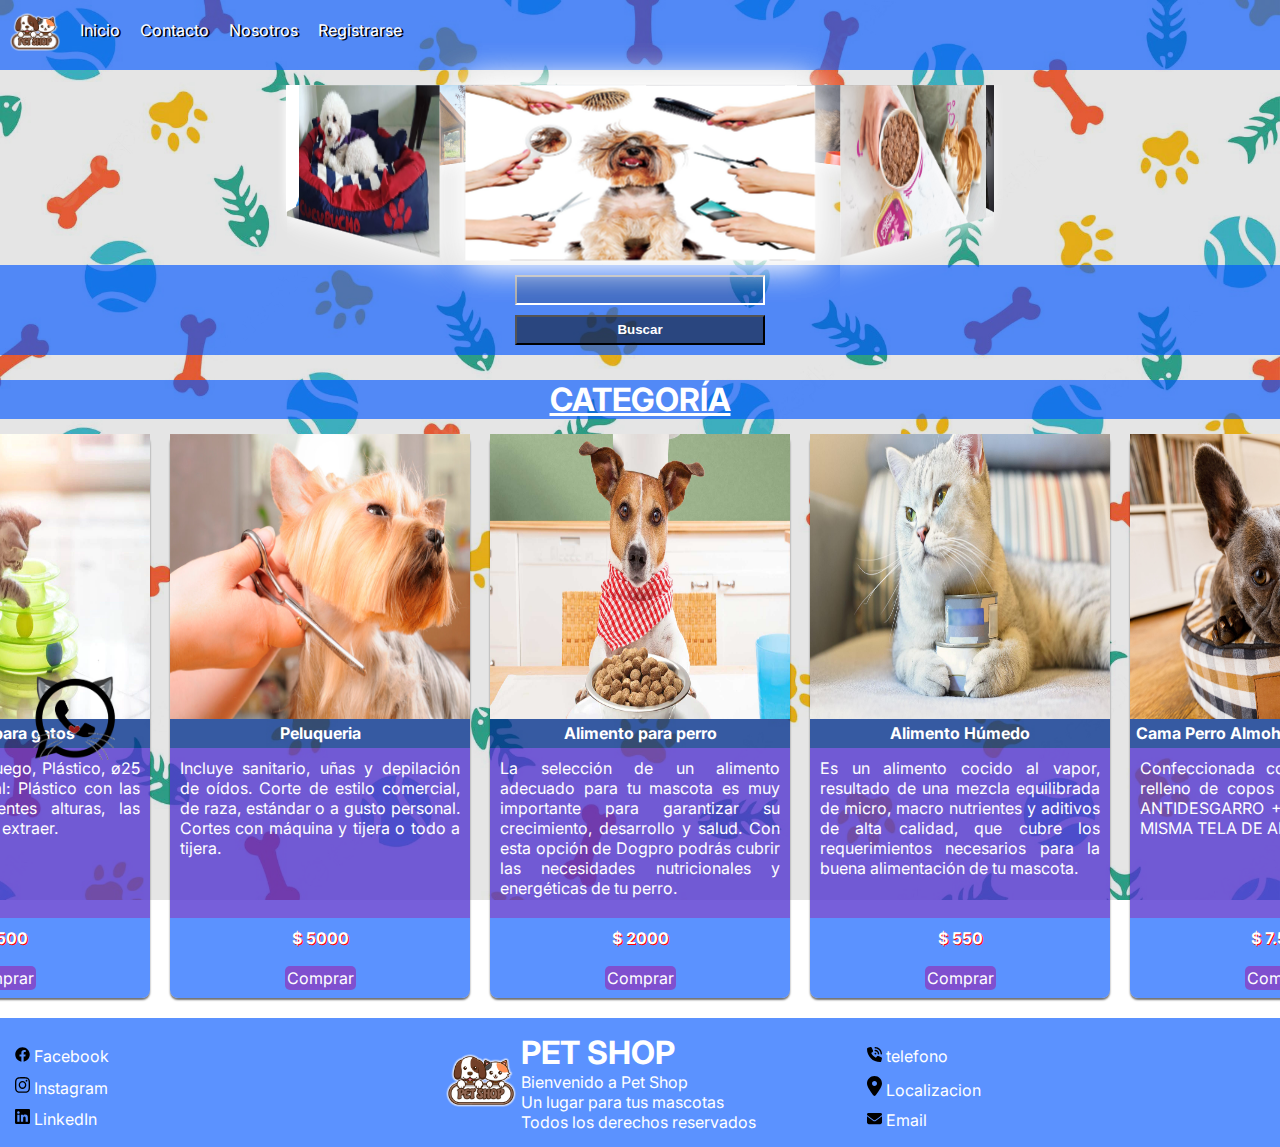
<file: index.html>
<!DOCTYPE html>
<html lang="en">

<head>
    <meta charset="UTF-8">
    <meta http-equiv="X-UA-Compatible" content="IE=edge">
    <meta name="viewport" content="width=device-width, initial-scale=1.0">
    <title>Home - Ecommerce</title>
    <link rel="stylesheet" href="/css/main.css">
</head>

<body>

    <header>
        <nav class="navbar">
            <ul class="navbar__nav-links-container">
                <a href="/index.html" class="navbar__nav-link">
                    <img class="navbar__logo" src="/assets/images/iconos/logo pet shop.png" alt="Logo del ecommerce">
                </a>
                <li class="navbar__nav-item">
                    <a href="/index.html" class="navbar__nav-link">Inicio</a>
                </li>
                <li class="navbar__nav-item">
                    <a href="/pages/contact/contact.html" class="navbar__nav-link">Contacto</a>
                </li>
                <li class="navbar__nav-item">
                    <a href="/pages/about-us/about-us.html" class="navbar__nav-link">Nosotros</a>
                </li>
                <li class="navbar__nav-item">
                    <a href="/pages/register/register.html" class="navbar__nav-link">Registrarse</a>
                </li>
            </ul>
        </nav>
        <div class="user-navbar">
            <div class="user-navbar__cart-icon-container">
                <!-- TODO: add font icon and icon item -->
            </div>
            <!-- TODO: avatar de la persona logueada o nombre -->
        </div>
    </header>  
    
    <div class="content-all">
        <div class="content-carrousel">
            <figure><img src="/assets/images/imagenes carrusel/1.jpg"></figure>
            <figure><img src="/assets/images/imagenes carrusel/2.jpg"></figure>
            <figure><img src="/assets/images/imagenes carrusel/3.jpg"></figure>
            <figure><img src="/assets/images/imagenes carrusel/4.jpg"></figure>
            <figure><img src="/assets/images/imagenes carrusel/5.jpg"></figure>
            <figure><img src="/assets/images/imagenes carrusel/6.jpg"></figure>
            <figure><img src="/assets/images/imagenes carrusel/7.jpg"></figure>
            <figure><img src="/assets/images/imagenes carrusel/8.jpg"></figure>
            <figure><img src="/assets/images/imagenes carrusel/9.jpg"></figure>
            <figure><img src="/assets/images/imagenes carrusel/10.jpg"></figure>
        </div>
    </div>



    <main>    
        <section class="section-cards">
            <header class="section-cards__header">
                <div class="section-cards__title-container">
                    <h1 class="section-cards__title">

                    </h1>
                    <p class="section-cards__subtitle">

                    </p>
                </div>
                <div class="section-cards__products-search-container">
                    <div class="product-search">
                        <!-- <label for="" class="product-search__label">Buscar</label> -->
                        <input type="text" class="product-search__input">
                        <button class="product-search__btn">Buscar</button>
                    </div>
                    <div class="section-cards__products-count">
                        <!-- Se encontraron .... Productos -->
                    </div>
                </div>
            </header>


            <h1 class="cards-container__category">
                CATEGORÍA
            </h1>
            <div class="cards-container">
                <article class="card">
                    <div class="card__header">
                        <img src="/assets/images/cards/423OQRR5TYDXJCOXE42CZL2BNM.webp" alt="Product Image"
                            class="card__img">
                    </div>
                    <div class="card__body">
                        <div class="card__title">
                            Juguete para gatos
                        </div>
                        <p class="card__description">
                            Torre Círculo de juego, Plástico, ø25 cm/13 cm.
                            Material: Plástico con las pelotas en diferentes alturas, las mismas se pueden extraer.
                        </p>
                        <div class="card__price">
                            $ 2500
                        </div>
                    </div>
                    <div class="card__footer">
                        <div class="card__date">
                            <!-- 13/12/2022 -->
                        </div>
                        <div class="card__btn-container">
                            <a class="card__btn" href="#">
                                Comprar
                            </a>
                        </div>
                    </div>
                </article>

                <article class="card">
                    <div class="card__header">
                        <img src="/assets/images/cards/peluqueria-canina.jpg" alt="Product Image" class="card__img">
                    </div>
                    <div class="card__body">
                        <div class="card__title">
                            Peluqueria
                        </div>
                        <p class="card__description">
                            Incluye sanitario, uñas y depilación de oídos. Corte de estilo comercial, de raza, estándar
                            o a gusto personal. Cortes con máquina y tijera o todo a tijera.
                        </p>
                        <div class="card__price">
                            $ 5000
                        </div>
                    </div>
                    <div class="card__footer">
                        <div class="card__date">
                            <!-- 13/12/2022 -->
                        </div>
                        <div class="card__btn-container">
                            <a class="card__btn" href="#">
                                Comprar
                            </a>
                        </div>
                    </div>
                </article>

                <article class="card">
                    <div class="card__header">
                        <img src="/assets/images/cards/perro_comida_1600x900.jpg" alt="Product Image" class="card__img">
                    </div>
                    <div class="card__body">
                        <div class="card__title">
                            Alimento para perro
                        </div>
                        <p class="card__description">
                            La selección de un alimento adecuado para tu mascota es muy importante para garantizar su
                            crecimiento, desarrollo y salud. Con esta opción de Dogpro podrás cubrir las necesidades
                            nutricionales y energéticas de tu perro.
                        </p>
                        <div class="card__price">
                            $ 2000
                        </div>
                    </div>
                    <div class="card__footer">
                        <div class="card__date">
                            <!-- 13/12/2022 -->
                        </div>
                        <div class="card__btn-container">
                            <a class="card__btn" href="#">
                                Comprar
                            </a>
                        </div>
                    </div>
                </article>

                <article class="card">
                    <div class="card__header">
                        <img src="/assets/images/cards/que-le-das-de-comer-al-gato 1.jpg" alt="Product Image"
                            class="card__img">
                    </div>
                    <div class="card__body">
                        <div class="card__title">
                            Alimento Húmedo
                        </div>
                        <p class="card__description">
                            Es un alimento cocido al vapor, resultado de una mezcla equilibrada de micro, macro
                            nutrientes y aditivos de alta
                            calidad, que cubre los requerimientos necesarios para la buena alimentación de tu mascota.
                        </p>
                        <div class="card__price">
                            $ 550
                        </div>
                    </div>
                    <div class="card__footer">
                        <div class="card__date">
                            <!-- 13/12/2022 -->
                        </div>
                        <div class="card__btn-container">
                            <a class="card__btn" href="#">
                                Comprar
                            </a>
                        </div>
                    </div>
                </article>

                <article class="card">
                    <div class="card__header">
                        <img src="/assets/images/cards/TiS-cama-para-perros-1.jpg" alt="Product Image"
                            class="card__img">
                    </div>
                    <div class="card__body">
                        <div class="card__title">
                            Cama Perro Almohadon Antidesgarro
                        </div>
                        <p class="card__description">
                            Confeccionada con tela cordura y relleno de copos de goma espuma
                            ANTIDESGARRO + IMPERMEABLE + MISMA TELA DE AMBOS LADOS
                        </p>
                        <div class="card__price">
                            $ 7.500
                        </div>
                    </div>
                    <div class="card__footer">
                        <div class="card__date">
                        </div>
                        <div class="card__btn-container">
                            <a class="card__btn">
                                Comprar
                            </a>
                        </div>
                    </div>
                </article>
            </div>

        </section>

        <div class="whatsapp-container">
            <a href="" class="whatsapp-container__link">
                <img src="/assets/images/iconos/whatsapp copia.png" alt="Whatsapp contact link"
                    class="whatsapp-container__img">
            </a>
        </div>     


    </main>
            <footer class="footer">        
                <div class="footer__column1">
                    <ul class="footer__contact-container">
                        <li class="footer__contact-item">
                            <a href="#" class="footer__contact-link">
                                <img src="/assets/images/iconos/facebook.svg" alt="Facebook" class="footer__link">
                                Facebook
                            </a>
                        </li>
                        <li class="footer__contact-item">
                            <a href="#" class="footer__contact-link">
                                <img src="/assets/images/iconos/instagram.svg" alt="Instagram" class="footer__link">
                                Instagram
                            </a>
                        </li>
                        <li class="footer__contact-item">
                            <a href="#" class="footer__contact-link">
                                <img src="/assets/images/iconos/linkedin.svg" alt="LinkedIn" class="footer__link">
                                LinkedIn
                            </a>
                        </li>
                    </ul>
                </div>
        
        
                <div class="footer__column2">
                    <div class="imgPetshop">
                        <img src="/assets/images/iconos/logo pet shop.png" alt="Company Logo" class="footer__logo">
                    </div>
                    <div class="footer__copyrigth">
                        <h1 class="footer__company-name">PET SHOP</h1>
                        <p class="footer__copyrigth___spot">
                            Bienvenido a Pet Shop<br>
                            Un lugar para tus mascotas<br>
                            Todos los derechos reservados
                        </p>
                    </div>
                </div>
        
                <div class="footer__column3">
                    <ul class="footer__contact-container">
                        <li class="footer__contact-item">
                            <img src="/assets/images/iconos/telefono.svg" alt="telefono" class="footer__link">
                            <a href="#" class="footer__contact-link">telefono
                            </a>
                        </li>
                        <li class="footer__contact-item">
                            <img src="/assets/images/iconos/gps.svg" alt="Localizacion" class="footer__link">
                            <a href="#" class="footer__contact-link">Localizacion
                            </a>
                        </li>
                        <li class="footer__contact-item">
                            <img src="/assets/images/iconos/email.svg" alt="Email" class="footer__link">
                            <a href="#" class="footer__contact-link">Email
                            </a>
                        </li>
                    </ul>
                </div>       
        
            </footer>

</body>
</html>
</file>
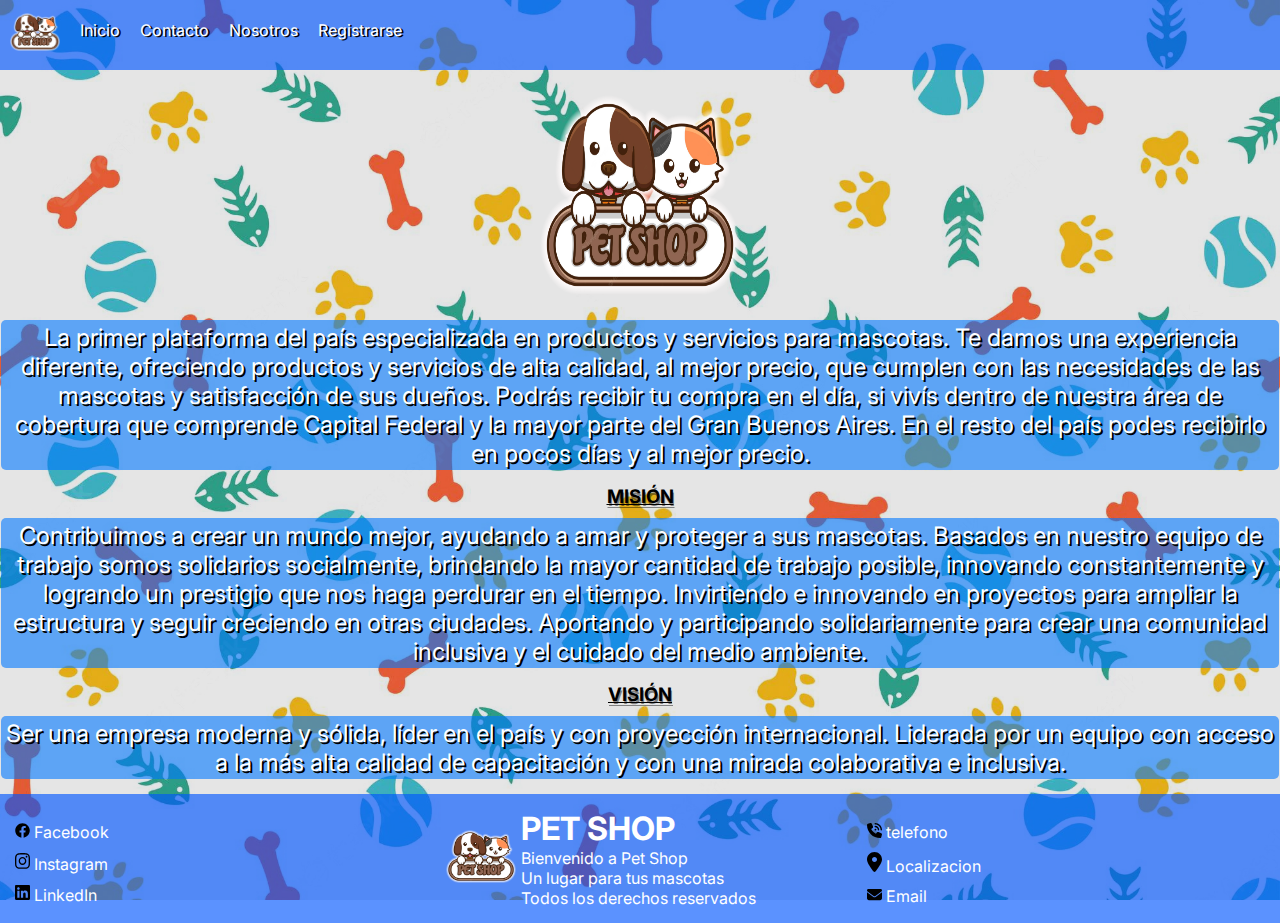
<file: pages/about-us/about-us.html>
<!DOCTYPE html>
<html lang="en">

<head>
    <meta charset="UTF-8">
    <meta http-equiv="X-UA-Compatible" content="IE=edge">
    <meta name="viewport" content="width=device-width, initial-scale=1.0">
    <title>Home - Ecommerce</title>
    <link rel="stylesheet" href="/css/main.css">
</head>

<body>
    <header>
        <nav class="navbar">
            <ul class="navbar__nav-links-container">
                <a href="/index.html" class="navbar__nav-link">
                    <img class="navbar__logo" src="/assets/images/iconos/logo pet shop.png" alt="Logo del ecommerce">
                </a>
                <li class="navbar__nav-item">
                    <a href="/index.html" class="navbar__nav-link">Inicio</a>
                </li>
                <li class="navbar__nav-item">
                    <a href="/pages/contact/contact.html" class="navbar__nav-link">Contacto</a>
                </li>
                <li class="navbar__nav-item">
                    <a href="/pages/about-us/about-us.html" class="navbar__nav-link">Nosotros</a>
                </li>
                <li class="navbar__nav-item">
                    <a href="/pages/register/register.html" class="navbar__nav-link">Registrarse</a>
                </li>
            </ul>
        </nav>
        <div class="user-navbar">
            <div class="user-navbar__cart-icon-container">
                <!-- TODO: add font icon and icon item -->
            </div>
            <!-- TODO: avatar de la persona logueada o nombre -->
        </div>
    </header>
    <main>
        <div class="imgenAboutUs">
            <img src="/assets/images/iconos/logo pet shop.png" alt="Logo Empresa" class="imgContact">
        </div>
        <div div class="texto">
        <p>
            La primer plataforma del país especializada en productos y servicios para mascotas. Te damos una
            experiencia diferente,
            ofreciendo productos y servicios de alta calidad, al mejor precio, que cumplen con las necesidades de
            las mascotas y
            satisfacción de sus dueños.

            Podrás recibir tu compra en el día, si vivís dentro de nuestra área de cobertura que comprende Capital
            Federal y la
            mayor parte del Gran Buenos Aires. En el resto del país podes recibirlo en pocos días y al mejor precio.
        </p>
        </div>


        <h3 class="subtitulo">MISIÓN</h3>
        <div class="texto">          
            <p>
                Contribuimos a crear un mundo mejor, ayudando a amar y proteger a sus mascotas. Basados en nuestro
                equipo de trabajo
                somos solidarios socialmente, brindando la mayor cantidad de trabajo posible, innovando constantemente y
                logrando un
                prestigio que nos haga perdurar en el tiempo. Invirtiendo e innovando en proyectos para ampliar la
                estructura y
                seguir creciendo en otras ciudades. Aportando y participando solidariamente para crear una comunidad
                inclusiva y el
                cuidado del medio ambiente.
            </p>
        </div>
        <h3 class="subtitulo">VISIÓN</h3>
        <div class="texto">            
            <p>Ser una empresa moderna y sólida, líder en el país y con proyección internacional. Liderada por un equipo
                con acceso
                a la más alta calidad de capacitación y con una mirada colaborativa e inclusiva.
            </p>
        </div>





    </main>
    <footer class="footer">

        <div class="footer__column1">
            <ul class="footer__contact-container">
                <li class="footer__contact-item">
                    <a href="#" class="footer__contact-link">
                        <img src="/assets/images/iconos/facebook.svg" alt="Facebook" class="footer__link">
                        Facebook
                    </a>
                </li>
                <li class="footer__contact-item">
                    <a href="#" class="footer__contact-link">
                        <img src="/assets/images/iconos/instagram.svg" alt="Instagram" class="footer__link">
                        Instagram
                    </a>
                </li>
                <li class="footer__contact-item">
                    <a href="#" class="footer__contact-link">
                        <img src="/assets/images/iconos/linkedin.svg" alt="LinkedIn" class="footer__link">
                        LinkedIn
                    </a>
                </li>
            </ul>
        </div>


        <div class="footer__column2">
            <div class="imgPetshop">
                <img src="/assets/images/iconos/logo pet shop.png" alt="Company Logo" class="footer__logo">
            </div>
            <div class="footer__copyrigth">
                <h1 class="footer__company-name">PET SHOP</h1>
                <p class="footer__copyrigth___spot">
                    Bienvenido a Pet Shop<br>
                    Un lugar para tus mascotas<br>
                    Todos los derechos reservados
                </p>
            </div>
        </div>

        <div class="footer__column3">
            <ul class="footer__contact-container">
                <li class="footer__contact-item">
                    <img src="/assets/images/iconos/telefono.svg" alt="telefono" class="footer__link">
                    <a href="#" class="footer__contact-link">telefono
                    </a>
                </li>
                <li class="footer__contact-item">
                    <img src="/assets/images/iconos/gps.svg" alt="Localizacion" class="footer__link">
                    <a href="#" class="footer__contact-link">Localizacion
                    </a>
                </li>
                <li class="footer__contact-item">
                    <img src="/assets/images/iconos/email.svg" alt="Email" class="footer__link">
                    <a href="#" class="footer__contact-link">Email
                    </a>
                </li>
            </ul>
        </div>


    </footer>




</html>
</file>
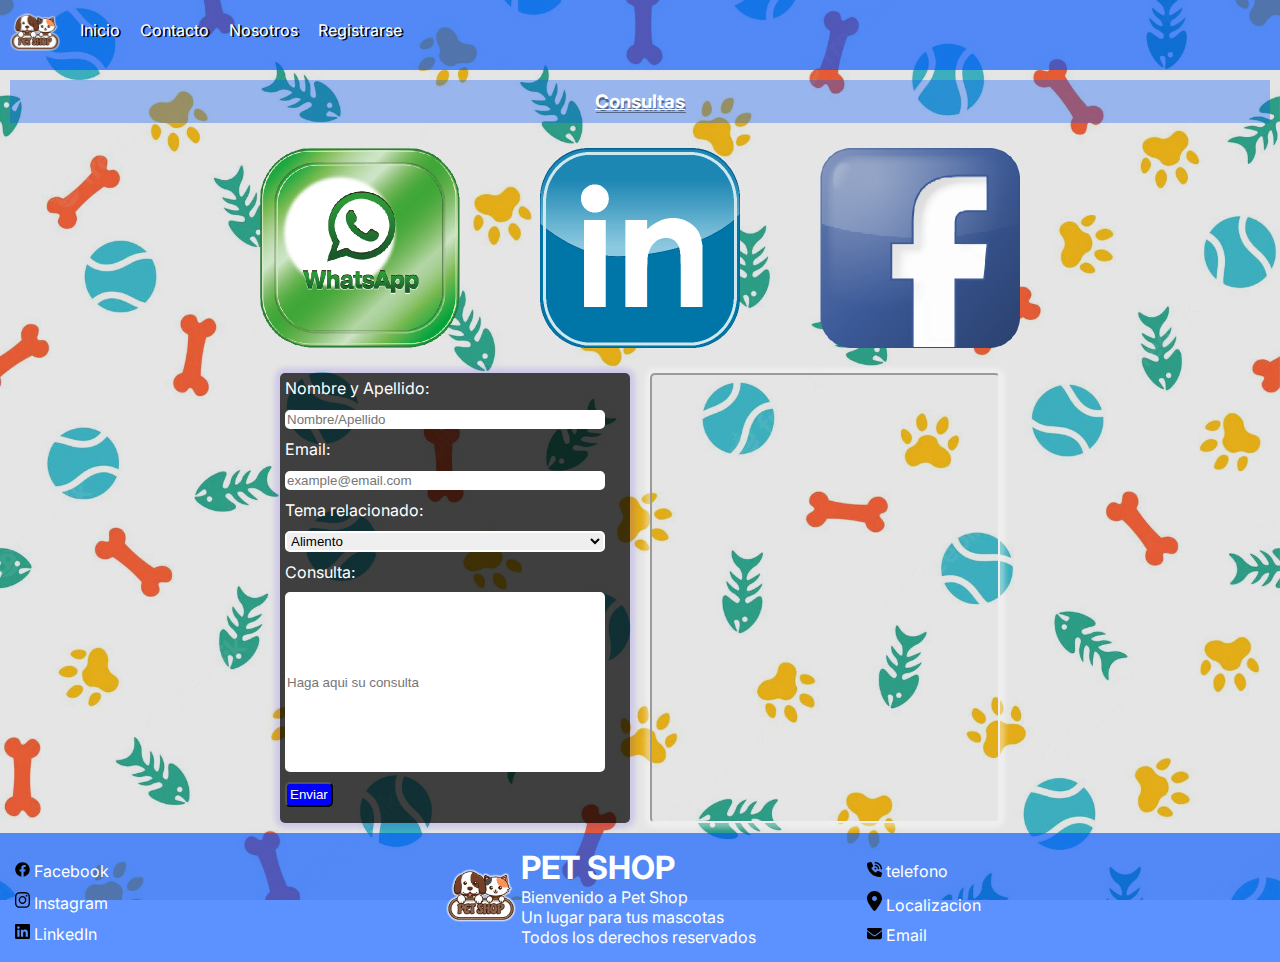
<file: pages/contact/contact.html>
<!DOCTYPE html>
<html lang="en">

<head>
    <meta charset="UTF-8">
    <meta http-equiv="X-UA-Compatible" content="IE=edge">
    <meta name="viewport" content="width=device-width, initial-scale=1.0">
    <title>Home - Ecommerce</title>
    <link rel="stylesheet" href="/css/main.css">
</head>

<body class="bodyRegistro">
    <header>
        <nav class="navbar">
            <ul class="navbar__nav-links-container">
                <a href="/index.html" class="navbar__nav-link">
                    <img class="navbar__logo" src="/assets/images/iconos/logo pet shop.png" alt="Logo del ecommerce">
                </a>
                <li class="navbar__nav-item">
                    <a href="/index.html" class="navbar__nav-link">Inicio</a>
                </li>
                <li class="navbar__nav-item">
                    <a href="/pages/contact/contact.html" class="navbar__nav-link">Contacto</a>
                </li>
                <li class="navbar__nav-item">
                    <a href="/pages/about-us/about-us.html" class="navbar__nav-link">Nosotros</a>
                </li>
                <li class="navbar__nav-item">
                    <a href="/pages/register/register.html" class="navbar__nav-link">Registrarse</a>
                </li>
            </ul>
        </nav>
        <div class="user-navbar">
            <div class="user-navbar__cart-icon-container">
                <!-- TODO: add font icon and icon item -->
            </div>
            <!-- TODO: avatar de la persona logueada o nombre -->
        </div>
    </header>
    <main class="Contac">
        <div>
            <h3 class="tituloFormulario">Consultas</h3>
        </div>
        <div class="contenedorImgContact">
            <img src="/assets/images/contact/whatsapp.png" alt="whatsapp" class="imgContact">
            <img src="/assets/images/contact/linkedin.png" alt="linkedin" class="imgContact">
            <img src="/assets/images/contact/facebook.png" alt="facebook" class="imgContact">        
        </div>


        <div class="FormAndMap">
                
        <form class="FormularioConsulta">

            <label for="nombreCompleto">Nombre y Apellido: </label>
            <div class="formularioDatos">
                <input type="text" name="nombreCompleto" id="nombreCompleto" maxlength="40" minlength="10" required
                    placeholder="Nombre/Apellido" class="inputcuadro">
            </div>

            <label for="email">Email: </label>
            <div class="formularioDatos">
                <input type="email" name="email" id="email" class="inputcuadro" maxlength="35" minlength="5"
                    pattern="[a-z0-9._%+-]+@[a-z0-9.-]+\.[a-z]{2,}$" required placeholder="example@email.com">
            </div>

            <label for="mascAnimal">Tema relacionado:</label>
            <div class="formularioDatos">
                <select name="consulta" id="consulta" required class="inputcuadro">
                    <option value="Alim">Alimento</option>
                    <option value="Acc">Accesorios</option>
                    <option value="Pel">Peluqueria</option>
                    <option value="ot">otros</option>
                </select>
            </div>
            <label for="consulta">Consulta: </label>
            <div class="formularioDatos">
                <input type="text" name="consulta" id="consulta" maxlength="25" minlength="5" required
                    placeholder="Haga aqui su consulta" class="inputcuadro2">
            </div>
            <div>
                <input type="submit" value="Enviar" class="botonEnviar">
            </div>

            </form>
            <iframe
                src="https://www.google.com/maps/embed?pb=!1m14!1m12!1m3!1d10426.82431288273!2d-58.379796588929175!3d-34.60471751591559!2m3!1f0!2f0!3f0!3m2!1i1024!2i768!4f13.1!5e0!3m2!1ses!2sar!4v1677368658239!5m2!1ses!2sar"
                referrerpolicy="no-referrer-when-downgrade"></iframe>































        </div>



    </main>
    <footer class="footer">

        <div class="footer__column1">
            <ul class="footer__contact-container">
                <li class="footer__contact-item">
                    <a href="#" class="footer__contact-link">
                        <img src="/assets/images/iconos/facebook.svg" alt="Facebook" class="footer__link">
                        Facebook
                    </a>
                </li>
                <li class="footer__contact-item">
                    <a href="#" class="footer__contact-link">
                        <img src="/assets/images/iconos/instagram.svg" alt="Instagram" class="footer__link">
                        Instagram
                    </a>
                </li>
                <li class="footer__contact-item">
                    <a href="#" class="footer__contact-link">
                        <img src="/assets/images/iconos/linkedin.svg" alt="LinkedIn" class="footer__link">
                        LinkedIn
                    </a>
                </li>
            </ul>
        </div>


        <div class="footer__column2">
            <div class="imgPetshop">
                <img src="/assets/images/iconos/logo pet shop.png" alt="Company Logo" class="footer__logo">
            </div>
            <div class="footer__copyrigth">
                <h1 class="footer__company-name">PET SHOP</h1>
                <p class="footer__copyrigth___spot">
                    Bienvenido a Pet Shop<br>
                    Un lugar para tus mascotas<br>
                    Todos los derechos reservados
                </p>
            </div>
        </div>        

        <div class="footer__column3">
            <ul class="footer__contact-container">
                <li class="footer__contact-item">
                    <img src="/assets/images/iconos/telefono.svg" alt="telefono" class="footer__link">
                    <a href="#" class="footer__contact-link">telefono
                    </a>
                </li>
                <li class="footer__contact-item">
                    <img src="/assets/images/iconos/gps.svg" alt="Localizacion" class="footer__link">
                    <a href="#" class="footer__contact-link">Localizacion
                    </a>
                </li>
                <li class="footer__contact-item">
                    <img src="/assets/images/iconos/email.svg" alt="Email" class="footer__link">
                    <a href="#" class="footer__contact-link">Email
                    </a>
                </li>
            </ul>
        </div>


    </footer>




</html>
</file>
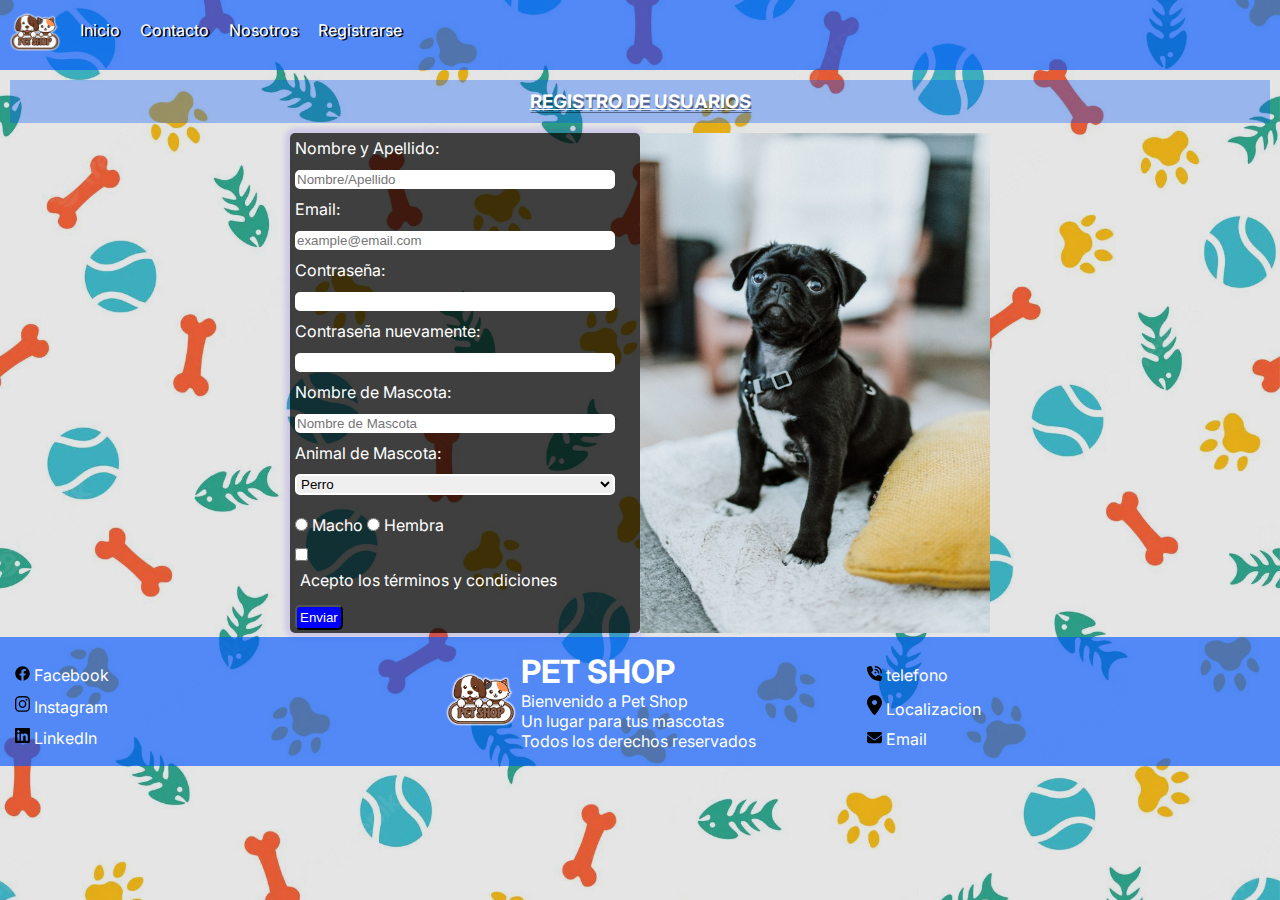
<file: pages/register/register.html>
<!DOCTYPE html>
<html lang="en">

<head>
    <meta charset="UTF-8">
    <meta http-equiv="X-UA-Compatible" content="IE=edge">
    <meta name="viewport" content="width=device-width, initial-scale=1.0">
    <title>Home - Ecommerce</title>
    <link rel="stylesheet" href="/css/main.css">
</head>

<body>
    <header>
        <nav class="navbar">
            <ul class="navbar__nav-links-container">
                <a href="/index.html" class="navbar__nav-link">
                    <img class="navbar__logo" src="/assets/images/iconos/logo pet shop.png" alt="Logo del ecommerce">
                </a>
                <li class="navbar__nav-item">
                    <a href="/index.html" class="navbar__nav-link">Inicio</a>
                </li>
                <li class="navbar__nav-item">
                    <a href="/pages/contact/contact.html" class="navbar__nav-link">Contacto</a>
                </li>
                <li class="navbar__nav-item">
                    <a href="/pages/about-us/about-us.html" class="navbar__nav-link">Nosotros</a>
                </li>
                <li class="navbar__nav-item">
                    <a href="/pages/register/register.html" class="navbar__nav-link">Registrarse</a>
                </li>
            </ul>
        </nav>
        <div class="user-navbar">
            <div class="user-navbar__cart-icon-container">
                <!-- TODO: add font icon and icon item -->
            </div>
            <!-- TODO: avatar de la persona logueada o nombre -->
        </div>
    </header>

    <h3 class="tituloFormulario">REGISTRO DE USUARIOS</h3>

    <main class="mainRegistro">
       

        <div class="usuarioYMascota">
            <form class="FormularioRegistro">

                <label for="nombreCompleto">Nombre y Apellido: </label>
                <div class="formularioDatos">
                    <input type="text" name="nombreCompleto" id="nombreCompleto" maxlength="40" minlength="10" required
                        placeholder="Nombre/Apellido" class="inputcuadro">
                </div>

                <label for="email">Email: </label>
                <div class="formularioDatos">
                    <input type="email" name="email" id="email" class="inputcuadro" maxlength="35" minlength="5"
                        pattern="[a-z0-9._%+-]+@[a-z0-9.-]+\.[a-z]{2,}$" required placeholder="example@email.com">
                </div>

                <label for="password">Contraseña: </label>
                <div class="formularioDatos">
                    <input type="password" name="password" id="password" class="inputcuadro" maxlength="16"
                        minlength="8">
                </div>

                <label for="repetirContraseña">Contraseña nuevamente: </label>
                <div class="formularioDatos">
                    <input type="password" name="repetirContraseña" id="repetirContraseña" class="inputcuadro"
                        maxlength="16" minlength="8">
                </div>

                <label for="nombreMascota">Nombre de Mascota: </label>
                <div class="formularioDatos">
                    <input type="text" name="nombreMascota" id="nombreMascota" maxlength="40" minlength="10" required
                        placeholder="Nombre de Mascota" class="inputcuadro">
                </div>

                <label for="mascAnimal">Animal de Mascota: </label>
                <div class="formularioDatos">
                    <select name="mascAnimal" id="mascAnimal" required class="inputcuadro">
                        <option value="PE">Perro</option>
                        <option value="GA">Gato</option>
                        <option value="TO">Tortuga</option>
                        <option value="AV">Ave</option>
                        <option value="CO">Conejo</option>
                        <option value="LO">Lorito</option>
                    </select>
                </div>
                <!--Genero -->
                <label for="genero" class="section-form__login-label"></label>
                <div class="formularioDatos">
                    <div class="section-form__login-sex">
                        <input type="radio" name="genero" value="Masculino" class="section-form__radio-sex" />
                        Macho
                        <input type="radio" name="genero" value="Femenino" class="section-form__radio-sex" />
                        Hembra
                        
                    </div>
                </div>
                <!--Terminos y condiciones -->
                <div class="formularioDatos">
                    <input type="checkbox" name="terminos" id="terminos" required><label for="terminos">Acepto los
                        términos y condiciones</label>
                </div>
                <div>
                    <!--Enviar -->
                    <input type="submit" value="Enviar" class="botonEnviar">
                </div>
                </form>
                <div class="divImg">
                <img src="/assets/images/registro.jpg" alt="imagen" class="imageRegistros">
                </div>
            </main>
        </div>


    <footer class="footer">

        <div class="footer__column1">
            <ul class="footer__contact-container">
                <li class="footer__contact-item">
                    <a href="#" class="footer__contact-link">
                        <img src="/assets/images/iconos/facebook.svg" alt="Facebook" class="footer__link">
                        Facebook
                    </a>
                </li>
                <li class="footer__contact-item">
                    <a href="#" class="footer__contact-link">
                        <img src="/assets/images/iconos/instagram.svg" alt="Instagram" class="footer__link">
                        Instagram
                    </a>
                </li>
                <li class="footer__contact-item">
                    <a href="#" class="footer__contact-link">
                        <img src="/assets/images/iconos/linkedin.svg" alt="LinkedIn" class="footer__link">
                        LinkedIn
                    </a>
                </li>
            </ul>
        </div>


        <div class="footer__column2">
            <div class="imgPetshop">
                <img src="/assets/images/iconos/logo pet shop.png" alt="Company Logo" class="footer__logo">
            </div>
            <div class="footer__copyrigth">
                <h1 class="footer__company-name">PET SHOP</h1>
                <p class="footer__copyrigth___spot">
                    Bienvenido a Pet Shop<br>
                    Un lugar para tus mascotas<br>
                    Todos los derechos reservados
                </p>
            </div>
        </div>

        <div class="footer__column3">
            <ul class="footer__contact-container">
                <li class="footer__contact-item">
                    <img src="/assets/images/iconos/telefono.svg" alt="telefono" class="footer__link">
                    <a href="#" class="footer__contact-link">telefono
                    </a>
                </li>
                <li class="footer__contact-item">
                    <img src="/assets/images/iconos/gps.svg" alt="Localizacion" class="footer__link">
                    <a href="#" class="footer__contact-link">Localizacion
                    </a>
                </li>
                <li class="footer__contact-item">
                    <img src="/assets/images/iconos/email.svg" alt="Email" class="footer__link">
                    <a href="#" class="footer__contact-link">Email
                    </a>
                </li>
            </ul>
        </div>


    </footer>




</html>
</file>
<file: css/main.css>
@import url("https://fonts.googleapis.com/css2?family=Inter:wght@100;300;400;500;700&display=swap");
@import url("https://fonts.googleapis.com/css2?family=Inter:wght@100;300;400;500;700&display=swap");

*{
  margin: 0;
  padding: 0;
  box-sizing: border-box;
}
a {
  text-decoration: none;
}

body{
  font-family: "Inter", Arial, sans-serif;
  background-image: url(/assets/fondoIndex4.jpg);
  background-size: cover;
  background-attachment: fixed;
  min-height: 100vh;
}
header{
  display: flex;
  height: 100%;
}

.navbar__nav-links-container{
  list-style: none;
  display: flex;
  flex-direction: row;
  margin-top:20px;
  width:auto;
}

.navbar__nav-link {
  margin: 15px 10px;
  color: rgb(255, 255, 255);
  text-shadow: 2px 1px rgb(0, 0, 0);
}
.navbar__logo {
  width: 50px;
  margin-top:-25px;}

.navbar {
  background-color: rgba(0, 85, 255, 0.643);
  display: flex;
  width:100%;  
 }

.section-cards__products-search-container {
  background-color: rgba(0, 85, 255, 0.646);
  height: auto;
  width: 100%;
  display: flex;
  justify-content: center;
  padding: 10px;
  margin: 15px 0px;
}

.product-search__input {
  background-color: rgba(0, 0, 0, 0.192);
  border-color: rgb(255, 255, 255);
  width: 250px;
  height: 30px;
  display: flex;
  flex-direction: row;
  justify-content: center;
  color: white;
}

.product-search__btn {
  padding: 5px;
  display: flex;
  flex-direction: row;
  justify-content: center;
  margin-top: 10px;
  width: 250px;
  height: 30px;
  color: rgb(255, 255, 255);
  font-weight: bolder;
  background-color: rgba(0, 0, 0, 0.482);
  text-align: center;
}
  
.whatsapp-container__img {
  width: 100px;
}


/* / carrusel/ */
.content-all {
  width: 200px;
  margin: auto;
  margin: 0px auto 180px;
  perspective:700px;
  position: relative;
  margin-top: 15px;
  }

.content-carrousel {
  width: 100%;
  position: absolute;
  -webkit-animation: rotar 10s infinite linear;
  animation: rotar 10s infinite linear;
  transform-style: preserve-3d;
}

.content-carrousel figure {
  width: 100%;
  height: 100px;
  overflow: hidden;
  position: absolute;
  box-shadow: 0px 0px 20px 0px rgb(255, 255, 255);
  transition: all 300ms;
}

.content-carrousel figure:nth-child(1) {
  transform: rotateY(0deg) translateZ(300px);
}

.content-carrousel figure:nth-child(2) {
  transform: rotateY(40deg) translateZ(300px);
}

.content-carrousel figure:nth-child(3) {
  transform: rotateY(80deg) translateZ(300px);
}

.content-carrousel figure:nth-child(4) {
  transform: rotateY(120deg) translateZ(300px);
}

.content-carrousel figure:nth-child(5) {
  transform: rotateY(160deg) translateZ(300px);
}

.content-carrousel figure:nth-child(6) {
  transform: rotateY(200deg) translateZ(300px);
}

.content-carrousel figure:nth-child(7) {
  transform: rotateY(240deg) translateZ(300px);
}

.content-carrousel figure:nth-child(8) {
  transform: rotateY(280deg) translateZ(300px);
}

.content-carrousel figure:nth-child(9) {
  transform: rotateY(320deg) translateZ(300px);
}

.content-carrousel figure:nth-child(10) {
  transform: rotateY(360deg) translateZ(300px);
}

.content-carrousel img {
  width: 100%;
  transition: all 300ms;
}

@-webkit-keyframes rotar {
  from {
    transform: rotateY(0deg);
  }

  to {
    transform: rotateY(360deg);
  }
}

@keyframes rotar {
  from {
    transform: rotateY(0deg);
  }

  to {
    transform: rotateY(360deg);
  }
}


.cards-container__category {
  color: white;
  text-decoration: underline;
  margin: 10px 0px;
  display: flex;
  justify-content: center;
  background-color: rgba(0, 85, 255, 0.643); 
}
.card {
  background-color: rgba(0, 85, 255, 0.643); 
  width: 300px;
  height: auto;
  border-radius: 8px;
  box-shadow: 0 2px 2px rgba(0, 0, 0, 0.559);
  margin: 5px 10px;
  text-align: center;
  }

.cards-container {  
  width: 100%;
  height: auto;
  display: flex;
  flex-direction:row;
  justify-content: center;
  margin: 10px 15px 15px 0;
}

.cards-container .card img {
  width: 300px;
  height: 285px;
}

.card__title {
  background-color: rgba(0, 0, 0, 0.343);
  margin-top: -5px;
  height: 30px;
  text-align: center;
  padding-top: 5px;
  color: rgb(255, 255, 255);
  font-weight: bold;
}
.card__btn-container{
margin: 10px;
}
.card__btn{
  padding: 2px;
  color: white;
  background-color: rgba(166, 12, 158, 0.489);
  border-radius: 5px;
}
.card__btn:hover {
  background-color: rgba(255, 0, 255, 0.692);
}

.card__price {
  color: rgb(255, 255, 255);
  padding: 10px 0;
  text-align: center;
  font-weight: bold;
  text-shadow: 1px 1px rgb(255, 0, 0);
}
.card__description {
  color: white;
  background-color: rgba(166, 12, 158, 0.381);
  text-align: justify;
  width: 300px;
  height: 170px;
  padding: 10px 10px 10px 10px;
  }

.footer{
  background-color: rgba(0, 85, 255, 0.643);
  position:absolute;
  margin-bottom:0px;
  width:100%;
  display: flex;
  flex-direction:row;
  }
.footer__column1,.footer__column2,.footer__column3 {
  display: flex;
  width: 33.3%;
  padding: 15px;
  align-items: center;
  color: white;
}
.footer__column1 a,.footer__column3 a {
  color:white;
}
.footer__column2{  
display: flex; 
flex-direction: row;
}
.footer__logo {
  width:80px;
  padding: 5px;
  }

.footer__link {
  width: 15px;
  color: white;
}
.footer__contact-item {
  list-style: none;
  margin-top: 10px;
  text-decoration: none;  
  }

  .whatsapp-container {
  position: fixed;
  width: 70px;
  height: 40px;
  bottom: 200px;
  left: 25px;
  z-index:50px;
}
.whatsapp-container {
  margin-top: 13px;
}

.tituloFormulario{
    text-align: center;
    padding: 10px;
    color: rgb(255, 255, 255);
    background-color: rgba(0, 85, 255, 0.331);
}

.FormularioRegistro {  
  width: 350px;
  height: 500px;
  background-color: rgba(0, 0, 0, 0.726);
  box-shadow: 0px 0px 5px 5px rgba(51, 0, 255, 0.128);
  border-radius: 5px;
  color: white;
}
label {
  display: flex;
  padding: 5px 0px 5px 0px;
  margin-left: 5px;
}
.formularioDatos {
  padding: 5px;
}
.inputcuadro {
  border: 2px solid rgb(255, 255, 255);
  border-radius: 5px;
  width: 320px;
  height: auto;
}

.FormularioConsulta {
  margin: 10px;
  width: 350px;
  height: 450px;
  background-color: rgba(0, 0, 0, 0.726);
  box-shadow: 0px 0px 5px 5px rgba(51, 0, 255, 0.128);
  border-radius: 5px;
  color: white;
}
.inputcuadro2{
  border: 2px solid rgb(255, 255, 255);
  border-radius: 5px;
  width: 320px;
  height: 180px;
}
.botonEnviar {
  color: white;
  background-color: blue;
  padding: 3px;
  margin-bottom: 15px;
  border-radius: 5px;
  margin:5px;
}
.imageRegistros{  
  width:350px;
  height:500px;
}

.usuarioYMascota{
  display: flex;
  flex-direction:row;
  justify-content: center;  
}

.imgenAboutUs,.subtitulo,.tituloFormulario{
  margin: 10px;
  display: flex;
  flex-direction:row;
  justify-content: center;
}
.subtitulo, .tituloFormulario{
  text-align: justify;
  font-weight:bold;
  text-decoration: underline;
  text-shadow: 1px 3px rgba(0, 0, 0, 0.436);  
}

.texto{
  background-color: rgba(0, 119, 255, 0.597);
  margin: 3px 1px 15px 1px;
  padding: 3px 2px 2px 2px;
  color: rgb(255, 255, 255);
  border-radius: 5px;
  font-size: x-large;
  text-align: center;
  text-shadow: 2px 2px rgb(0, 0, 0);
}

.imgContact{
  width:200px;
  height:200px;
  margin: 15px 40px 15px;

}
.imgContact:hover {filter: saturate(280%);}
.navbar__logo:hover {filter: saturate(180%);}
.footer__logo:hover {filter: saturate(180%);}

.contenedorImgContact{
  display: flex;
  flex-direction: row;
  justify-content: center;
}

iframe {
  margin: 10px;
  width: 350px;
  height: 450px;
  border-radius:5px;
  box-shadow: 0px 0px 5px 5px rgba(255, 255, 255, 0.402);
}

.FormAndMap{
  display: flex;
  flex-direction: row;
  justify-content: center;
}
</file>
